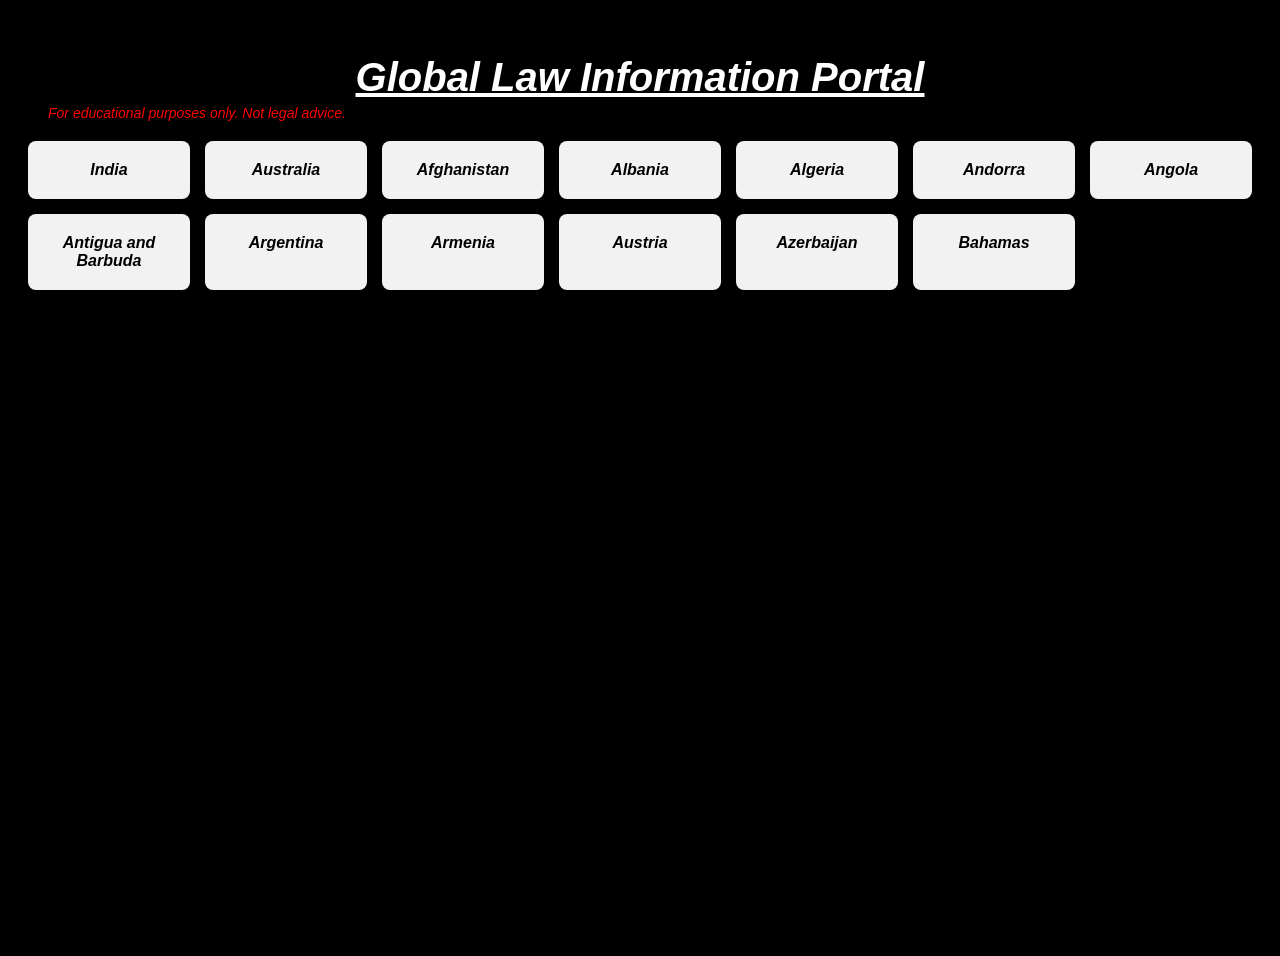
<file: index.html>
<!DOCTYPE html>
<html>
<head>
  <title>Global Law Information Portal</title>
  <link rel="stylesheet" href="style.css">
</head>
<body>

<h1>Global Law Information Portal</h1>
<p class="disclaimer">For educational purposes only. Not legal advice.</p>

<div class="country-container">

  <a href="india.html" class="country-card">India</a>
  <a href="australia.html" class="country-card">Australia</a>
  <a href="Afghanistan.html" class="country-card">Afghanistan</a>
  <a href="Albania.html" class="country-card">Albania</a>
  <a href="Algeria.html" class="country-card">Algeria</a>
  <a href="Andorra.html" class="country-card">Andorra</a>
  <a href="Angola.html" class="country-card">Angola</a>
  <a href="Antigua.html" class="country-card">Antigua and Barbuda</a>
  <a href="Argentina.html" class="country-card">Argentina</a>
  <a href="Armenia.html" class="country-card">Armenia</a>
  <a href="Austria.html" class="country-card">Austria</a>
  <a href="Azerbaijan.html" class="country-card">Azerbaijan</a>
  <a href="Bahamas.html" class="country-card">Bahamas</a>

</div>

</body>
</html>
</file>
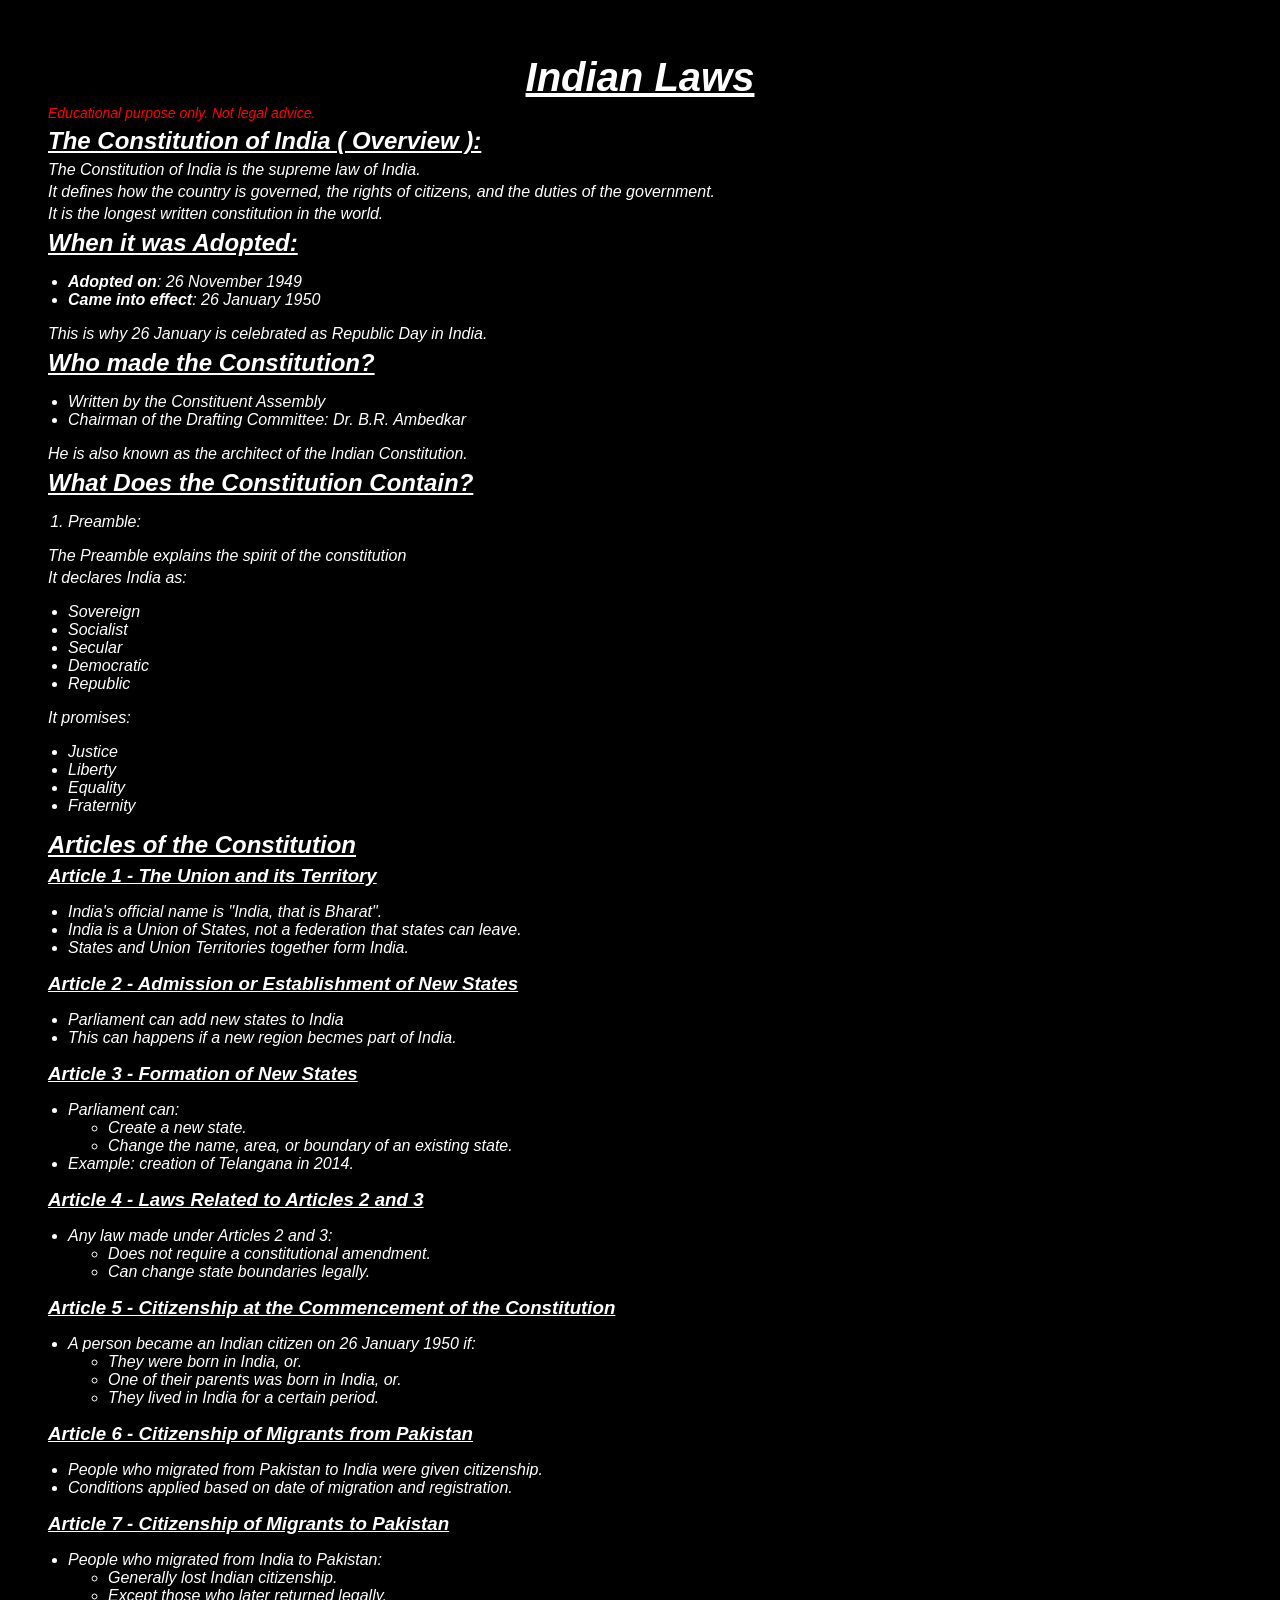
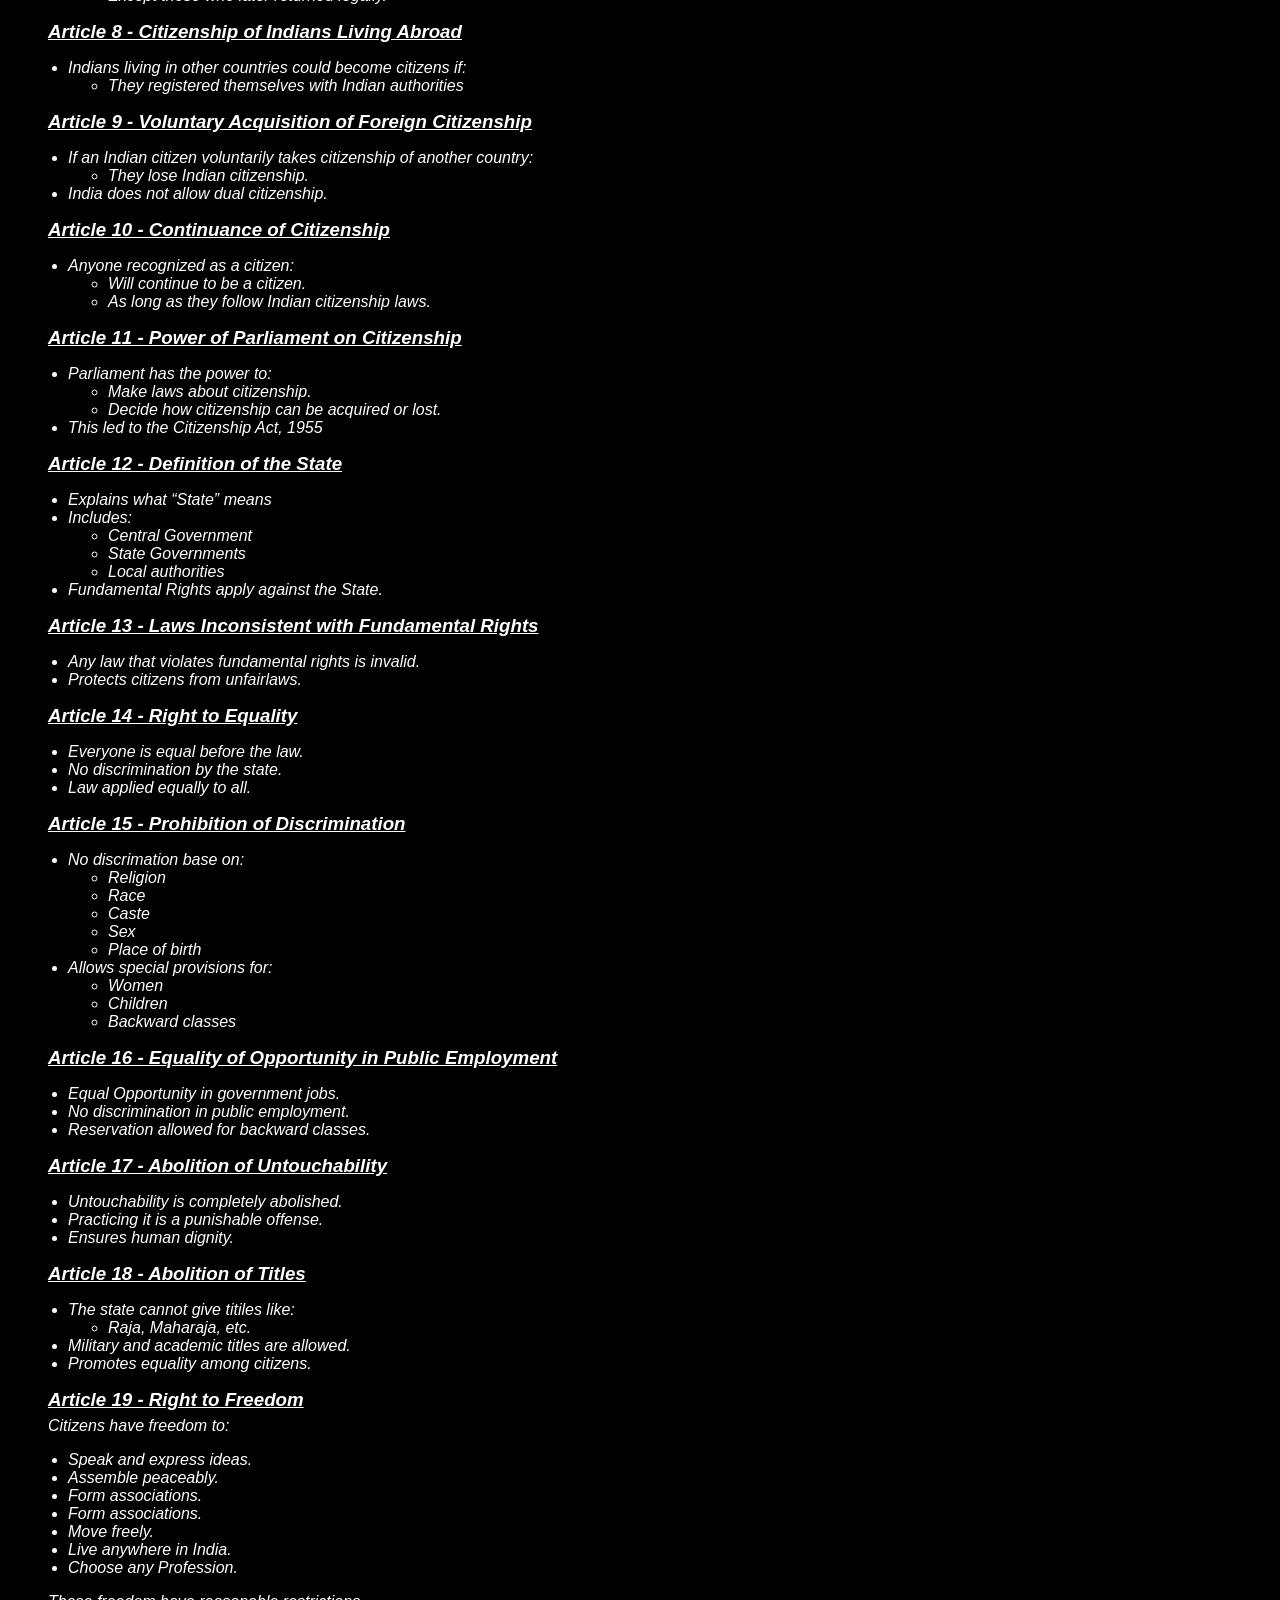
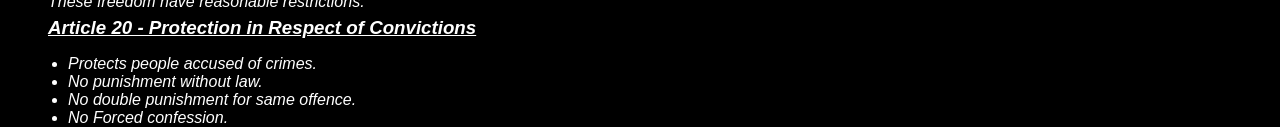
<file: india.html>
<!DOCTYPE html>
<html>
<head>
  <title>India Laws | Global Law Info</title>
    <link rel="stylesheet" href="style.css">
</head>
<body>

<h1>Indian Laws</h1>
<p class="disclaimer">Educational purpose only. Not legal advice.</p>

<h2>The Constitution of India ( Overview ):</h2>
<p>The Constitution of India is the supreme law of India.</p>
<p>It defines how the country is governed, the rights of citizens, and the duties of the government.</p>

<p>It is the longest written constitution in the world.</p>

<h2>When it was Adopted:</h2>
<ul>
  <li><strong>Adopted on</strong>: 26 November 1949</li>
  <li><strong>Came into effect</strong>: 26 January 1950</li>
</ul>
<p>This is why 26 January is celebrated as Republic Day in India.</p>

<h2>Who made the Constitution?</h2>
<ul>
  <li>Written by the Constituent Assembly</li>
  <li>Chairman of the Drafting Committee: Dr. B.R. Ambedkar</li>
</ul>
<p>He is also known as the architect of the Indian Constitution.</p>
<h2>What Does the Constitution Contain?</h2>
<ol>
  <li>Preamble:</li>
</ol>
<p>The Preamble explains the spirit of the constitution</p>
<p>It declares India as:</p>
<ul>
  <li>Sovereign</li>
  <li>Socialist</li>
  <li>Secular</li>
  <li>Democratic</li>
  <li>Republic</li>
</ul>
<p>It promises:</p>
<ul>
  <li>Justice</li>
  <li>Liberty</li>
  <li>Equality</li>
  <li>Fraternity</li>
</ul>
<h2>Articles of the Constitution</h2>
<h3>Article 1 - The Union and its Territory</h3>
<ul>
  <li>India's official name is "India, that is Bharat".</li>
  <li>India is a Union of States, not a federation that states can leave.</li>
  <li>States and Union Territories together form India.</li>
</ul>
<h3>Article 2 - Admission or Establishment of New States</h3>
<ul>
  <li>Parliament can add new states to India</li>
  <li>This can happens if a new region becmes part of India.</li>
</ul>
<h3>Article 3 - Formation of New States </h3>
<ul>
  <li>Parliament can:</li>
  <ul>
    <li>Create a new state.</li>
    <li>Change the name, area, or boundary of an existing state.</li>
  </ul>
  <li>Example: creation of Telangana in 2014.</li>
</ul>
<h3>Article 4 - Laws Related to Articles 2 and 3</h3>
<ul>
  <li>Any law made under Articles 2 and 3:</li>
  <ul>
    <li>Does not require a constitutional amendment.</li>
    <li>Can change state boundaries legally.</li>
  </ul>
</ul>
<h3>Article 5 - Citizenship at the Commencement of the Constitution</h3>
<ul>
  <li>A person became an Indian citizen on 26 January 1950 if:</li>
  <ul>
    <li>They were born in India, or.</li>
    <li>One of their parents was born in India, or.</li>
    <li>They lived in India for a certain period.</li>
  </ul>
</ul>
<h3>Article 6 - Citizenship of Migrants from Pakistan</h3>
<ul>
  <li>People who migrated from Pakistan to India were given citizenship.</li>
  <li>Conditions applied based on date of migration and registration.</li>
</ul>
<h3>Article 7 - Citizenship of Migrants to Pakistan</h3>
<ul>
  <li>People who migrated from India to Pakistan:</li>
  <ul>
    <li>Generally lost Indian citizenship.</li>
    <li>Except those who later returned legally.</li>
  </ul>
</ul>
<h3>Article 8 - Citizenship of Indians Living Abroad</h3>
<ul>
  <li>Indians living in other countries could become citizens if:</li>
  <ul>
    <li>They registered themselves with Indian authorities</li>
  </ul>
</ul>
<h3>Article 9 - Voluntary Acquisition of Foreign Citizenship</h3>
<ul>
  <li>If an Indian citizen voluntarily takes citizenship of another country:</li>
  <ul>
    <li>They lose Indian citizenship.</li>
  </ul>
  <li>India does not allow dual citizenship.</li>
</ul>
<h3>Article 10 - Continuance of Citizenship</h3>
<ul>
  <li>Anyone recognized as a citizen:</li>
  <ul>
    <li>Will continue to be a citizen.</li>
    <li>As long as they follow Indian citizenship laws.</li>
  </ul>
</ul>
<h3>Article 11 - Power of Parliament on Citizenship</h3>
<ul>
  <li>Parliament has the power to:</li>
  <ul>
    <li>Make laws about citizenship.</li>
    <li>Decide how citizenship can be acquired or lost.</li>
  </ul>
  <li>This led to the Citizenship Act, 1955</li>
</ul>
<h3>Article 12 - Definition of the State</h3>
<ul>
  <li>Explains what “State” means</li>
  <li>Includes:</li>
  <ul>
    <li>Central Government</li>
    <li>State Governments</li>
    <li>Local authorities</li>
  </ul>
  <li>Fundamental Rights apply against the State.</li>
</ul>
<h3>Article 13 - Laws Inconsistent with Fundamental Rights</h3>
<ul>
  <li>Any law that violates fundamental rights is invalid.</li>
  <li>Protects citizens from unfairlaws.</li>
</ul>
<h3>Article 14 - Right to Equality</h3>
<ul>
  <li>Everyone is equal before the law.</li>
  <li>No discrimination by the state.</li>
  <li>Law applied equally to all.</li>
</ul>
<h3>Article 15 - Prohibition of Discrimination</h3>
<ul>
  <li>No discrimation base on:</li>
  <ul>
    <li>Religion</li>
    <li>Race</li>
    <li>Caste</li>
    <li>Sex</li>
    <li>Place of birth</li>
  </ul>
  <li>Allows special provisions for:</li>
  <ul>
    <li>Women</li>
    <li>Children</li>
    <li>Backward classes</li>
  </ul>
</ul>
<h3>Article 16 - Equality of Opportunity in Public Employment</h3>
<ul>
  <li>Equal Opportunity in government jobs.</li>
  <li>No discrimination in public employment.</li>
  <li>Reservation allowed for backward classes.</li>
</ul>
<h3>Article 17 - Abolition of Untouchability</h3>
<ul>
  <li>Untouchability is completely abolished.</li>
  <li>Practicing it is a punishable offense.</li>
  <li>Ensures human dignity.</li>
</ul>
<h3>Article 18 - Abolition of Titles</h3>
<ul>
  <li>The state cannot give titiles like:</li>
  <ul>
    <li>Raja, Maharaja, etc.</li>
  </ul>
  <li>Military and academic titles are allowed.</li>
  <li>Promotes equality among citizens.</li>
</ul>
<h3>Article 19 - Right to Freedom</h3>
<p>Citizens have freedom to:</p>
<ul>
  <li>Speak and express ideas.</li>
  <li>Assemble peaceably.</li>
  <li>Form associations.</li>
  <li>Form associations.</li>
  <li>Move freely.</li>
  <li>Live anywhere in India.</li>
  <li>Choose any Profession.</li>
</ul>
<p>These freedom have reasonable restrictions.</p>
<h3>Article 20 - Protection in Respect of Convictions</h3>
<ul>
  <li>Protects people accused of crimes.</li>
  <li>No punishment without law.</li>
  <li>No double punishment for same offence.</li>
  <li>No Forced confession.</li>
</ul>
</body>
</html>
</file>
<file: style.css>
body {
  font-family: Arial, sans-serif;
  padding: 20px;
}

.country-container {
  display: grid;
  grid-template-columns: repeat(auto-fit, minmax(150px, 1fr));
  gap: 15px;
  margin-top: 20px;
}

.country-card {
  text-decoration: none;
  padding: 20px;
  background: #f2f2f2;
  text-align: center;
  border-radius: 8px;
  color: black;
  font-weight: bold;
}

.country-card:hover {
  background: #ddd;
}

.disclaimer {
  color: red;
  font-size: 14px;
}
h2{
  margin-top: 5px;
  margin-bottom: 5px;
  
}
     header{
        font-size: 50px;
        text-align: center;
        font-weight: bold;
        text-decoration: underline;
        background-color: rgb(68, 63, 63);      
}
h1{
    margin-left: 20px;
    margin-right: 20px;
    text-decoration: underline;
    margin-bottom: 5px;
    font-size: 40px;
}
h2{
    margin-left: 20px;
    margin-right: 20px;
    margin-bottom: 6px;
    margin-top: 6px;
    text-decoration: underline;
    font-style: oblique ;
}



p{
    margin-left: 20px;
    margin-right: 20px;
    margin-top: 4px;
    margin-bottom: 4px;
    font-style: oblique;   
}
body{
    background-color: black;
    color: white;
    font-style: oblique;
    font-family: Arial, sans-serif;
      height: 100vh;
}
img{
    width: 300px;
    border-radius: 30px;
}
strong{
  color: rgb(255, 255, 255);
}
ul{
  color: white;
}
h1{
  text-align: center;
}
h3{
   margin-left: 20px;
    margin-right: 20px;
    margin-bottom: 6px;
    margin-top: 6px;
    text-decoration: underline;
    font-style: oblique ;
}
</file>
